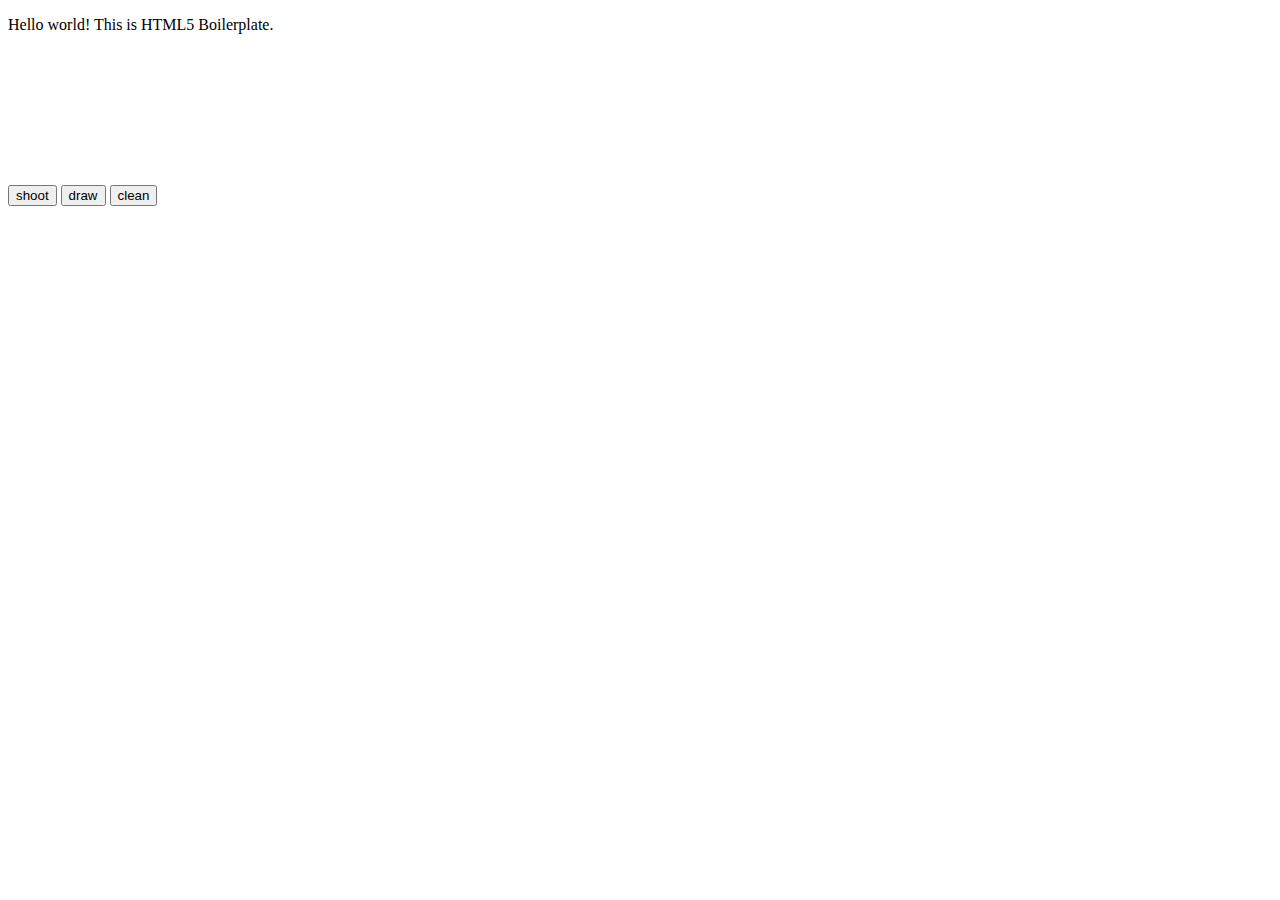
<file: Copy of index.html>
<!DOCTYPE html>
<html xmlns="http://www.w3.org/1999/xhtml"
 lang="en-GB" xml:lang="en-GB">
<head>
<meta charset="UTF-8"/>
<title>Put Title Here</title>
</head>
<body>

        <p>Hello world! This is HTML5 Boilerplate.</p>
        <div id="inner" class="inner">
        	<button type="button" id="shootBn">shoot</button>
    		<button type="button" id="xxxxxx">draw</button>
    		<button type="button" id="cleanBn">clean</button>
    		<canvas id="canvasBg" class="canvasBg"></canvas>
        </div>
        <script src="main.js"></script>
    </body>
</html>
</file>
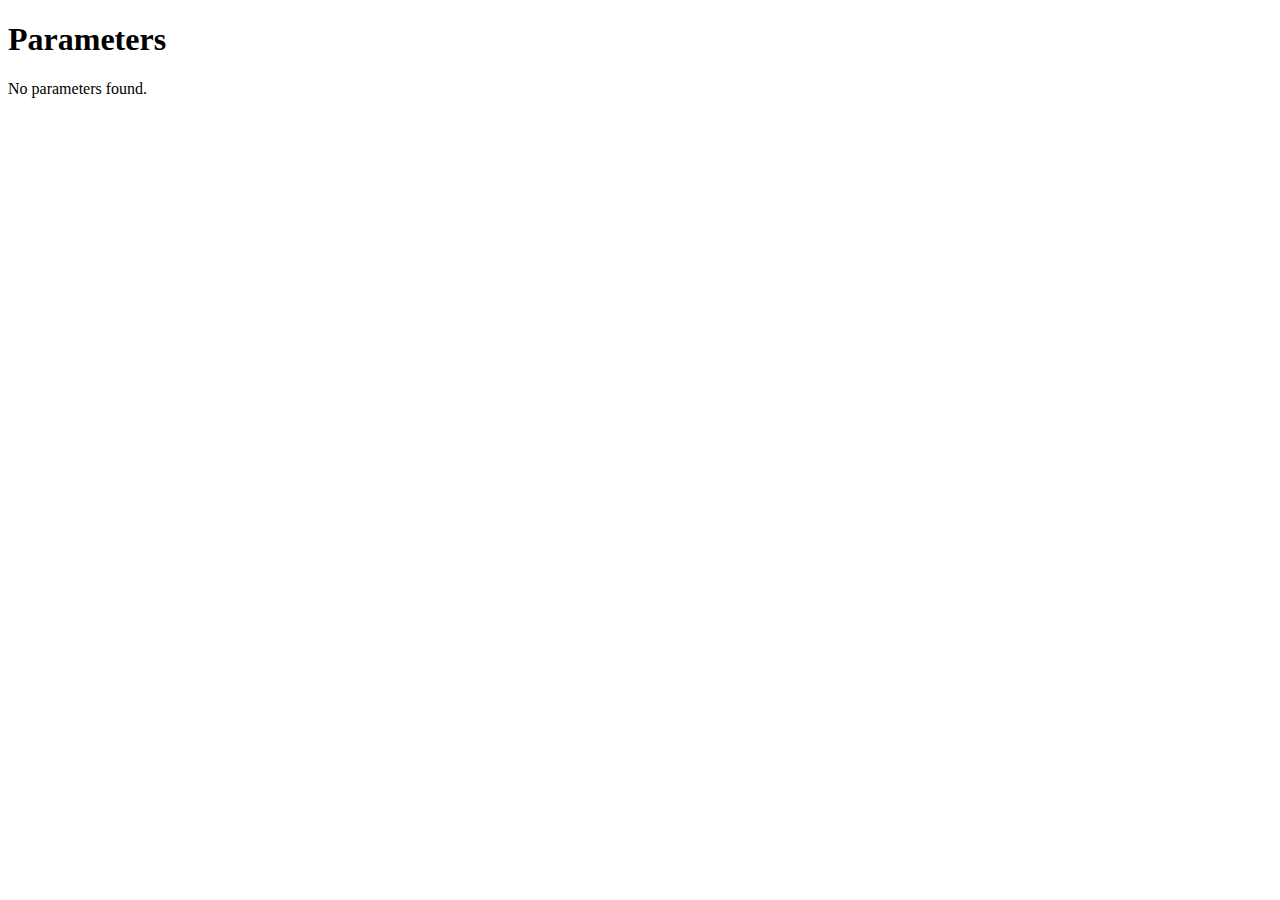
<file: params.html>
<!DOCTYPE html PUBLIC "-//W3C//DTD XHTML 1.0 Strict//EN"
  "http://www.w3.org/TR/xhtml1/DTD/xhtml1-strict.dtd">
<html xmlns="http://www.w3.org/1999/xhtml">
<head>
<title>Parameters</title>
<script src="params.js" type="text/javascript"></script>
</head>
<body>

<h1>Parameters</h1>

<p id="message">JavaScript appears not to be enabled.</p>

<ul id="list">
</ul>

</body>
</html>
</file>
